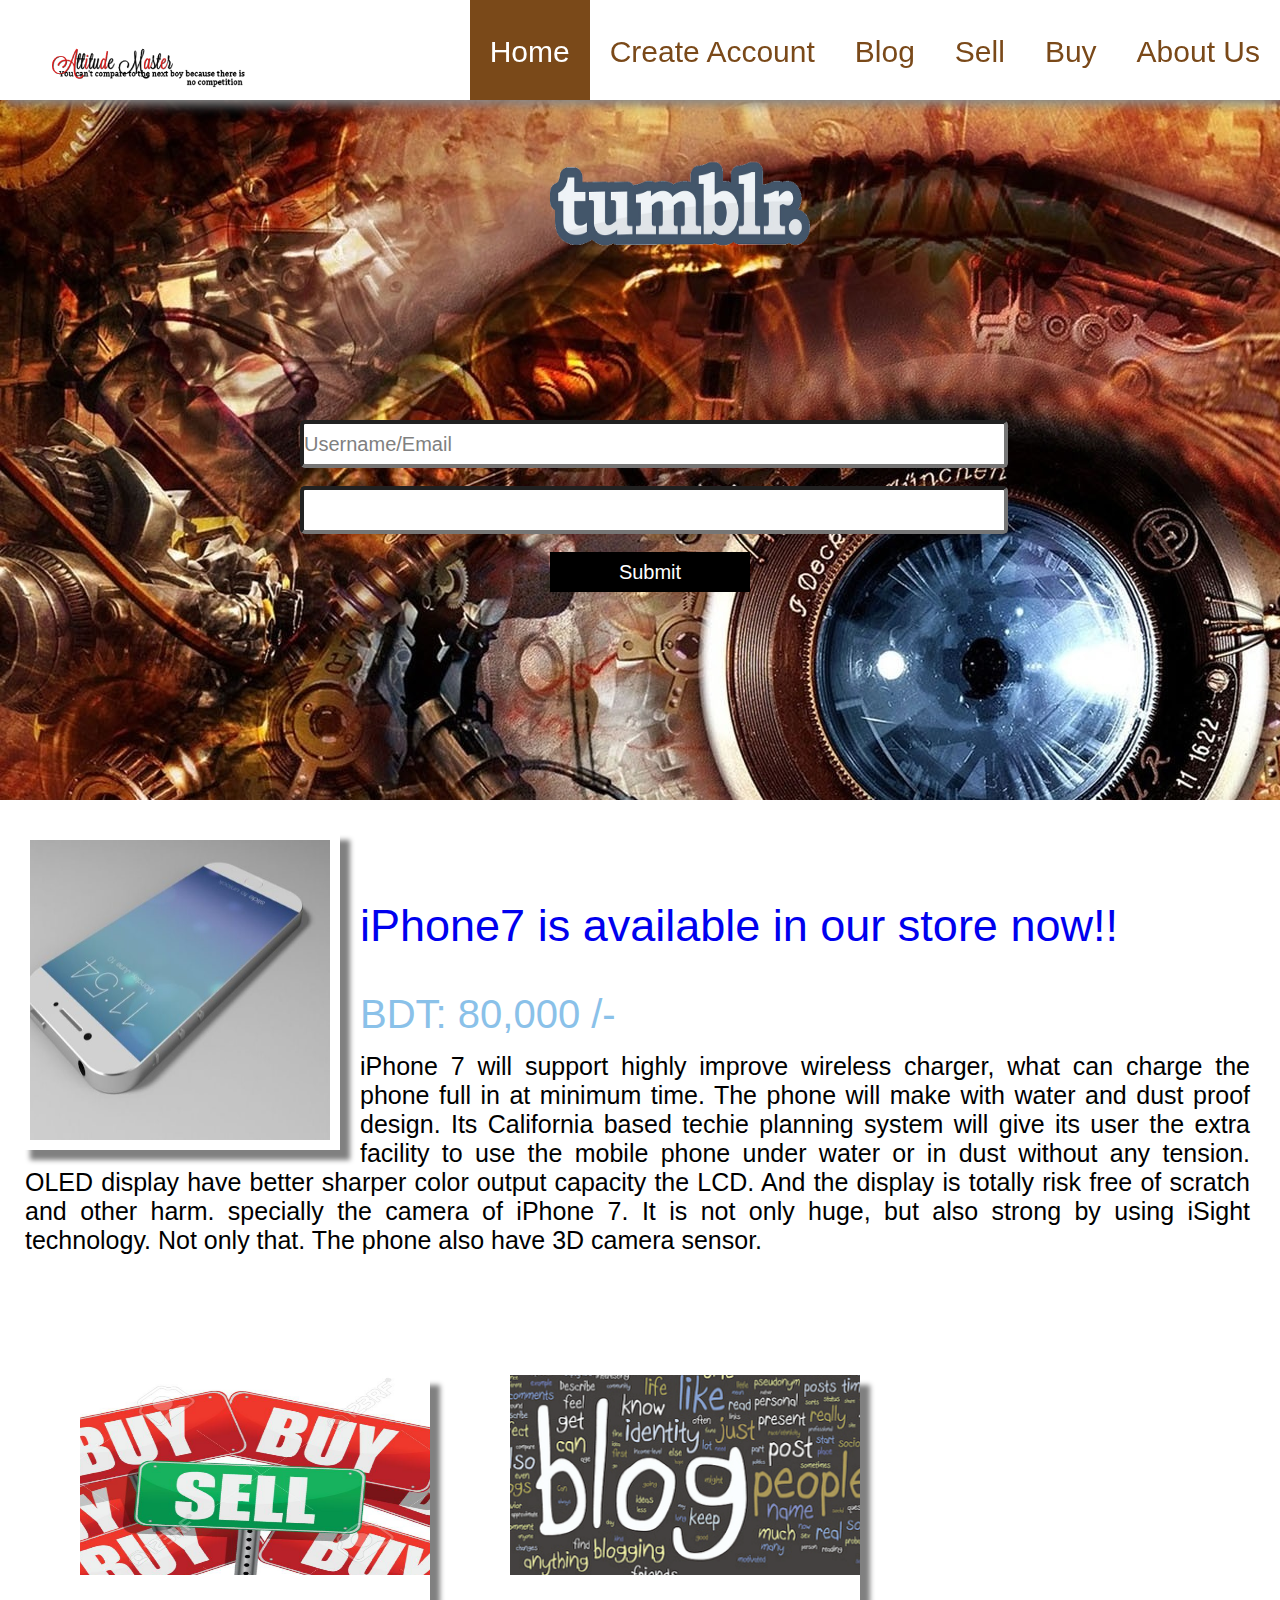
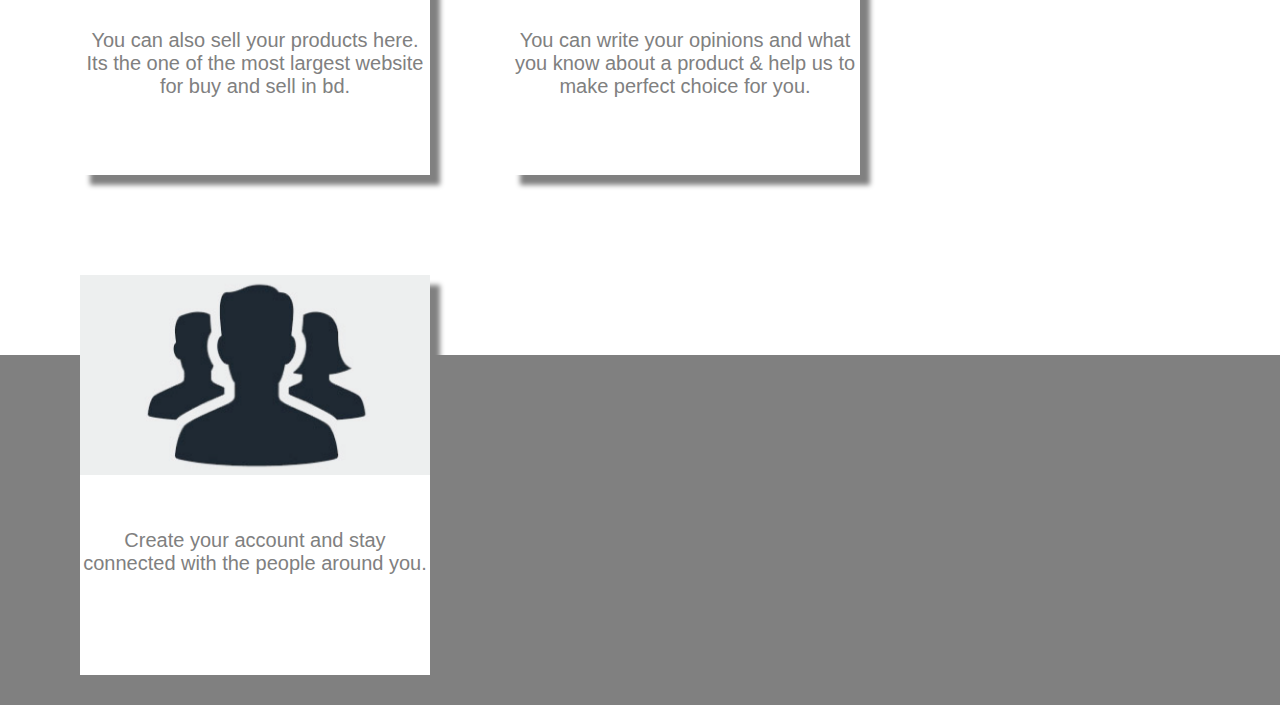
<file: projectWebiste/index.html>
<!DOCTYPE html>
<html>
<head>
	<title>Home</title>
	<link rel="stylesheet" type ="text/css" href="Stylesheets/home.css">
</head>
<body>
	<div class="topnav">
		<!-- This div is the logo for top navigation-->
		
		<img src="Sprites/top_logo.png" class="topnavLogo">
		
		
		<!-- This ul is the menu bar of main page -->
		<ul class="menu-1">
			<li><a href="About.html">About Us</a></li>
			<li><a href="Buy.html">Buy</a></li>
			<li><a href="#">Sell</a></li>
			<li><a href="#">Blog</a></li>
			<li><a href="#">Create Account</a></li>
			<li class="onpage">Home</li>
		</ul>
	</div>
	<div class="fixedformdivider"></div>
	
	<!-- This div is for the first top background of homepage -->
	<div class="topBackground">
	<!-- Front logo of the page -->	
		<div class="pagefrontLogo">
			<img src="Sprites/mainlogo.png" height="240px;" width="260px;">
		</div>
	<!-- Login area-->
		<div class="loginFormContainer">	
			<form action="" method="POST" class="loginForm-1">
				<input type="text" value="Username/Email" name="email"><br><br>
				<input type="password" name="password"><br><br>
				<input type="submit" value="Submit" id="loginform-1SubmitButton">
			</form>
		</div>
		
	</div>
	<!-- Image for selling projection in homepage -->
	<img src="Sprites/iphone7.jpg" style="float: left; margin-left: 20px; margin-right: 20px;" class="bodyImages">
	<p class="promotional_text_h">
		<a href="#">iPhone7 is available in our store now!!</a>
	</p>
	<p class="prizes">
		BDT: 80,000 /-
	</p>
	<p class="promotion_description">
		 iPhone 7 will support highly improve wireless charger, what can charge the phone full in at minimum time. 
		 The phone will make with water and dust proof design. Its California based techie planning system will give its user the 
		 extra facility to use the mobile phone under water or in dust without any tension.
		 OLED display have better sharper color output capacity the LCD. And the display is totally risk free of scratch and other harm.
		 specially the camera of iPhone 7. It is not only huge, but also strong by using iSight technology. Not only that. The phone also have 3D camera sensor.
	</p>
	<a href="#" class="selling_promotional_image"><div>
		<img src="Sprites/selling_image_final.png" height="200px" width="350px">
		<p class="selling_promotional_text"> 
		You can also sell your products here. Its the one of the most largest website for buy and sell
		in bd.
		</p>
	</div></a>
	<a href="#" class="selling_promotional_image"><div>
		<img src="Sprites/blog_promotional_image.png" height="200px" width="350px">
		<p class="selling_promotional_text"> 
		You can write your opinions and what you know about a product & help us to make perfect choice for you.
		</p>
	</div></a>
	<a href="#" class="selling_promotional_image"><div>
		<img src="Sprites/promotional_image_for_account.png" height="200px" width="350px">
		<p class="selling_promotional_text"> 
		Create your account and stay connected with the people around you.
		</p>
	</div></a>
	<div class="bottomarea"></div>
</body>
</html>
</file>
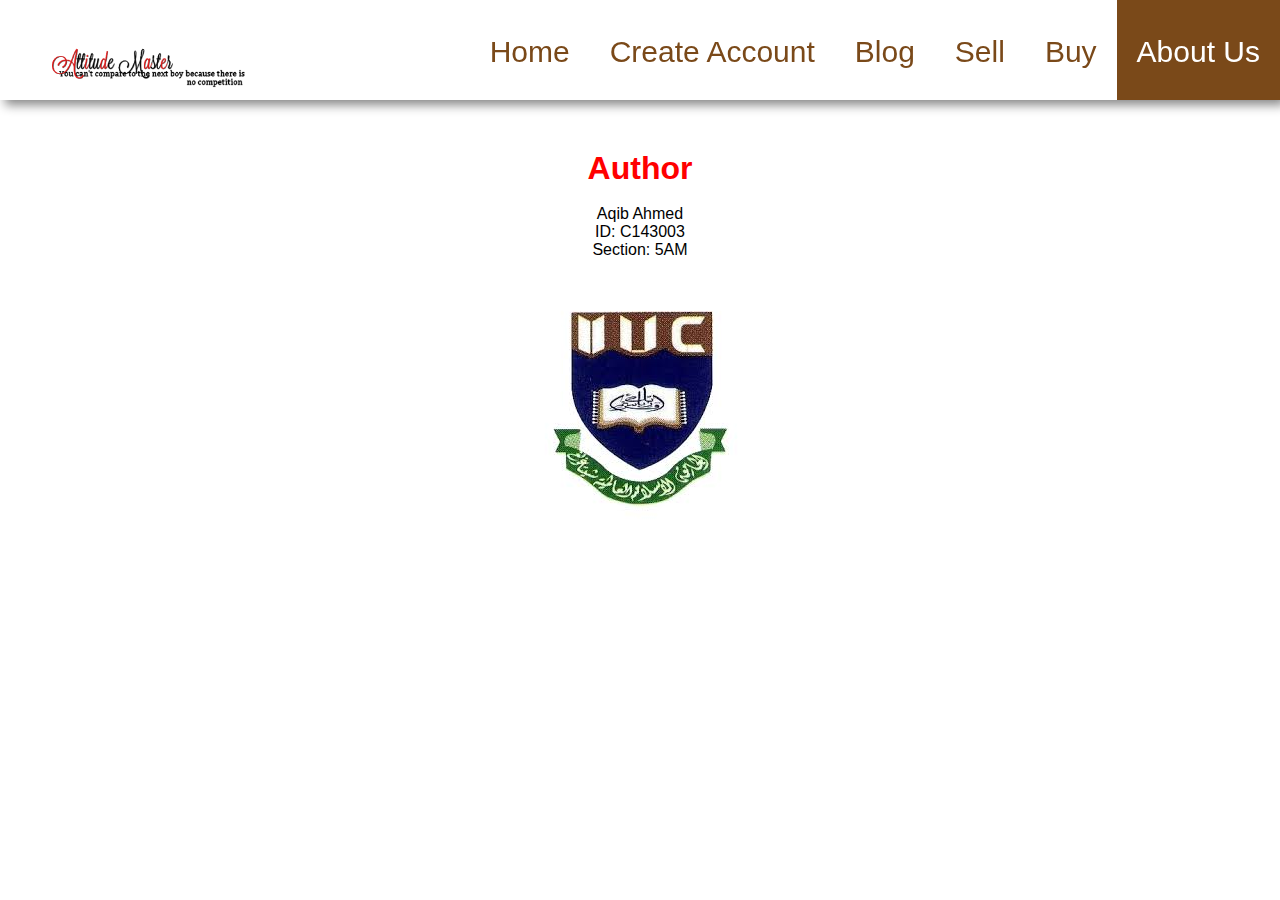
<file: projectWebiste/About.html>
<html>
<head>
	<title>Home</title>
	<link rel="stylesheet" type ="text/css" href="Stylesheets/home.css">
</head>
<body class="phone_desc_1_body">
	<div class="topnav">
		<!-- This div is the logo for top navigation-->
		
		<img src="Sprites/top_logo.png" class="topnavLogo">
		
		
		<!-- This ul is the menu bar of main page -->
		<ul class="menu-1">
			<li class="onpage">About Us</li>
			<li><a href="Buy.html">Buy</a></li>
			<li><a href="#">Sell</a></li>
			<li><a href="#">Blog</a></li>
			<li><a href="#">Create Account</a></li>
			<li><a href="index.html">Home</a></li>
		</ul>
	</div>
	<div class="fixedformdivider"></div>
    <center style="margin-top: 50px;">
    <h1 style="color: red;"><b>Author</b></h1><br>
        <p>Aqib Ahmed</p>
        <p>ID: C143003</p>
        <p>Section: 5AM</p>
        <br><br>
        
        <img src="Sprites/IIUCLogo.jpg">
        
    </center>
</file>
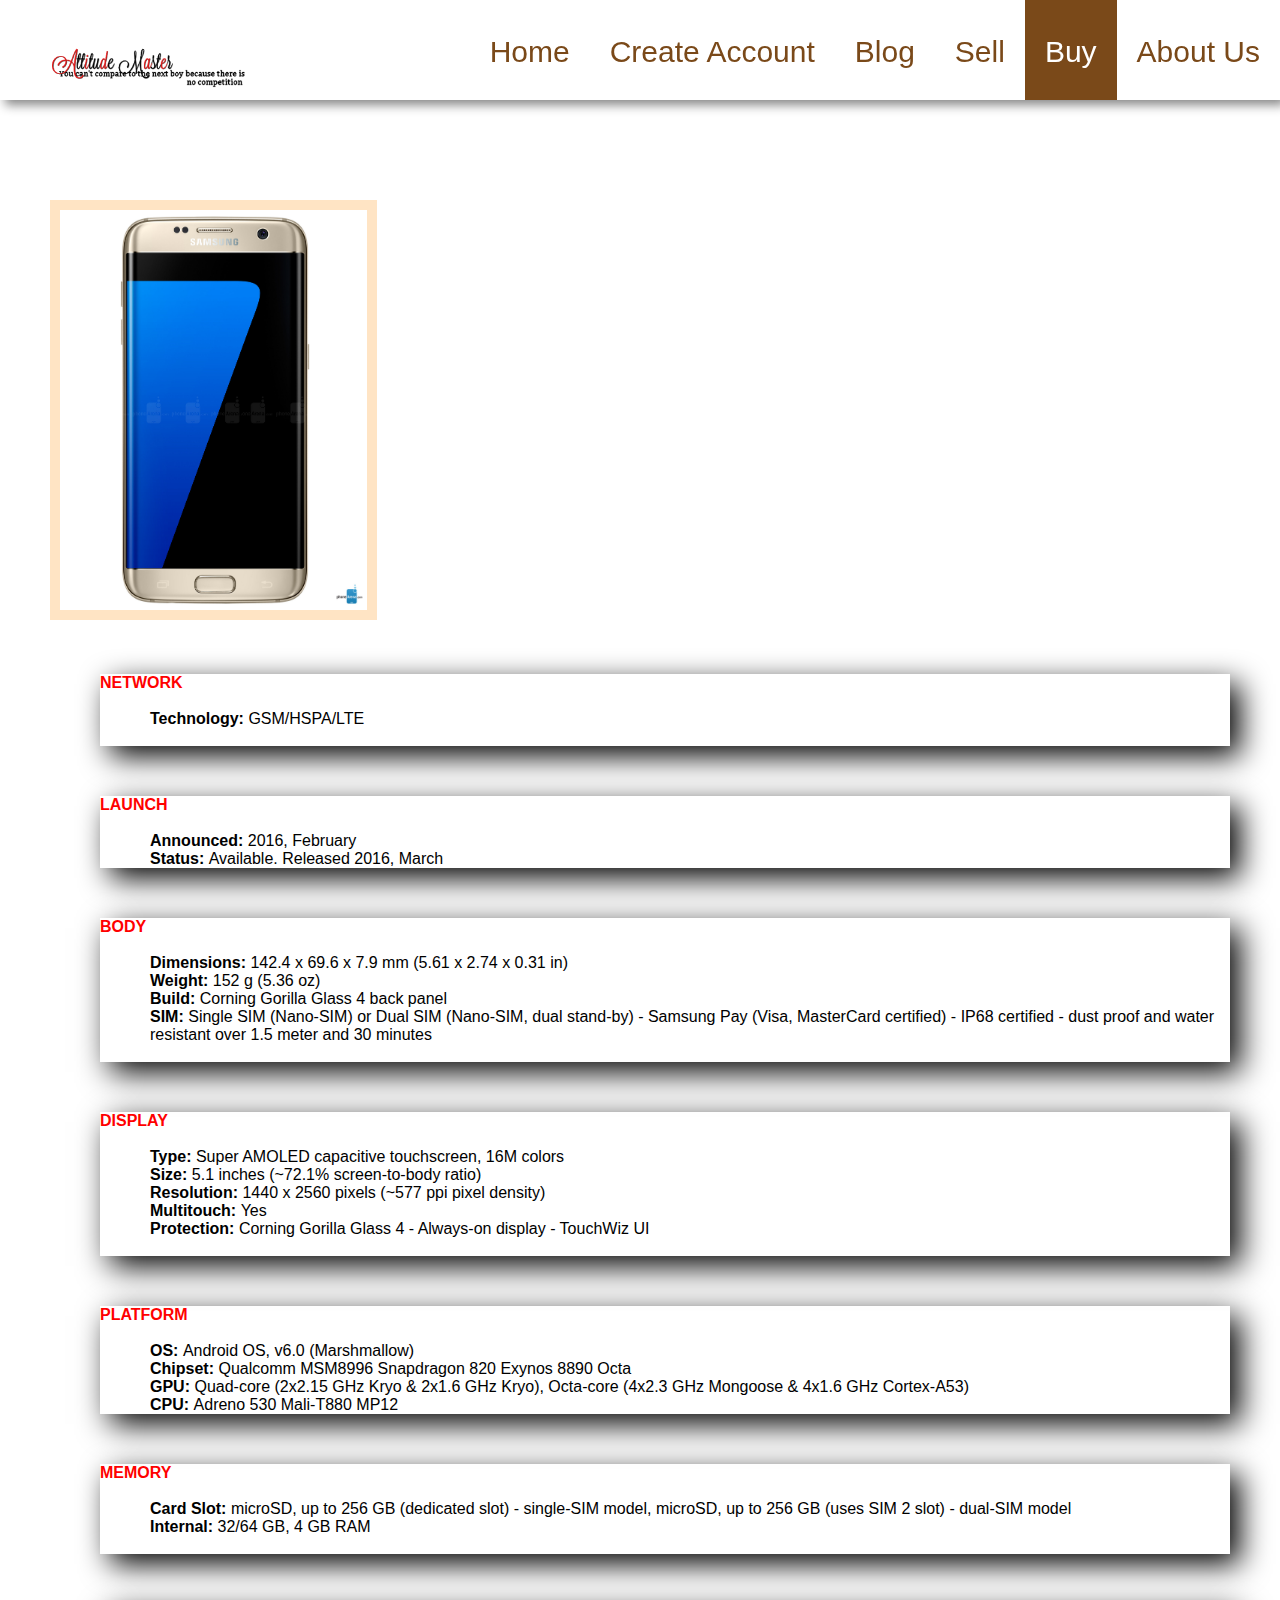
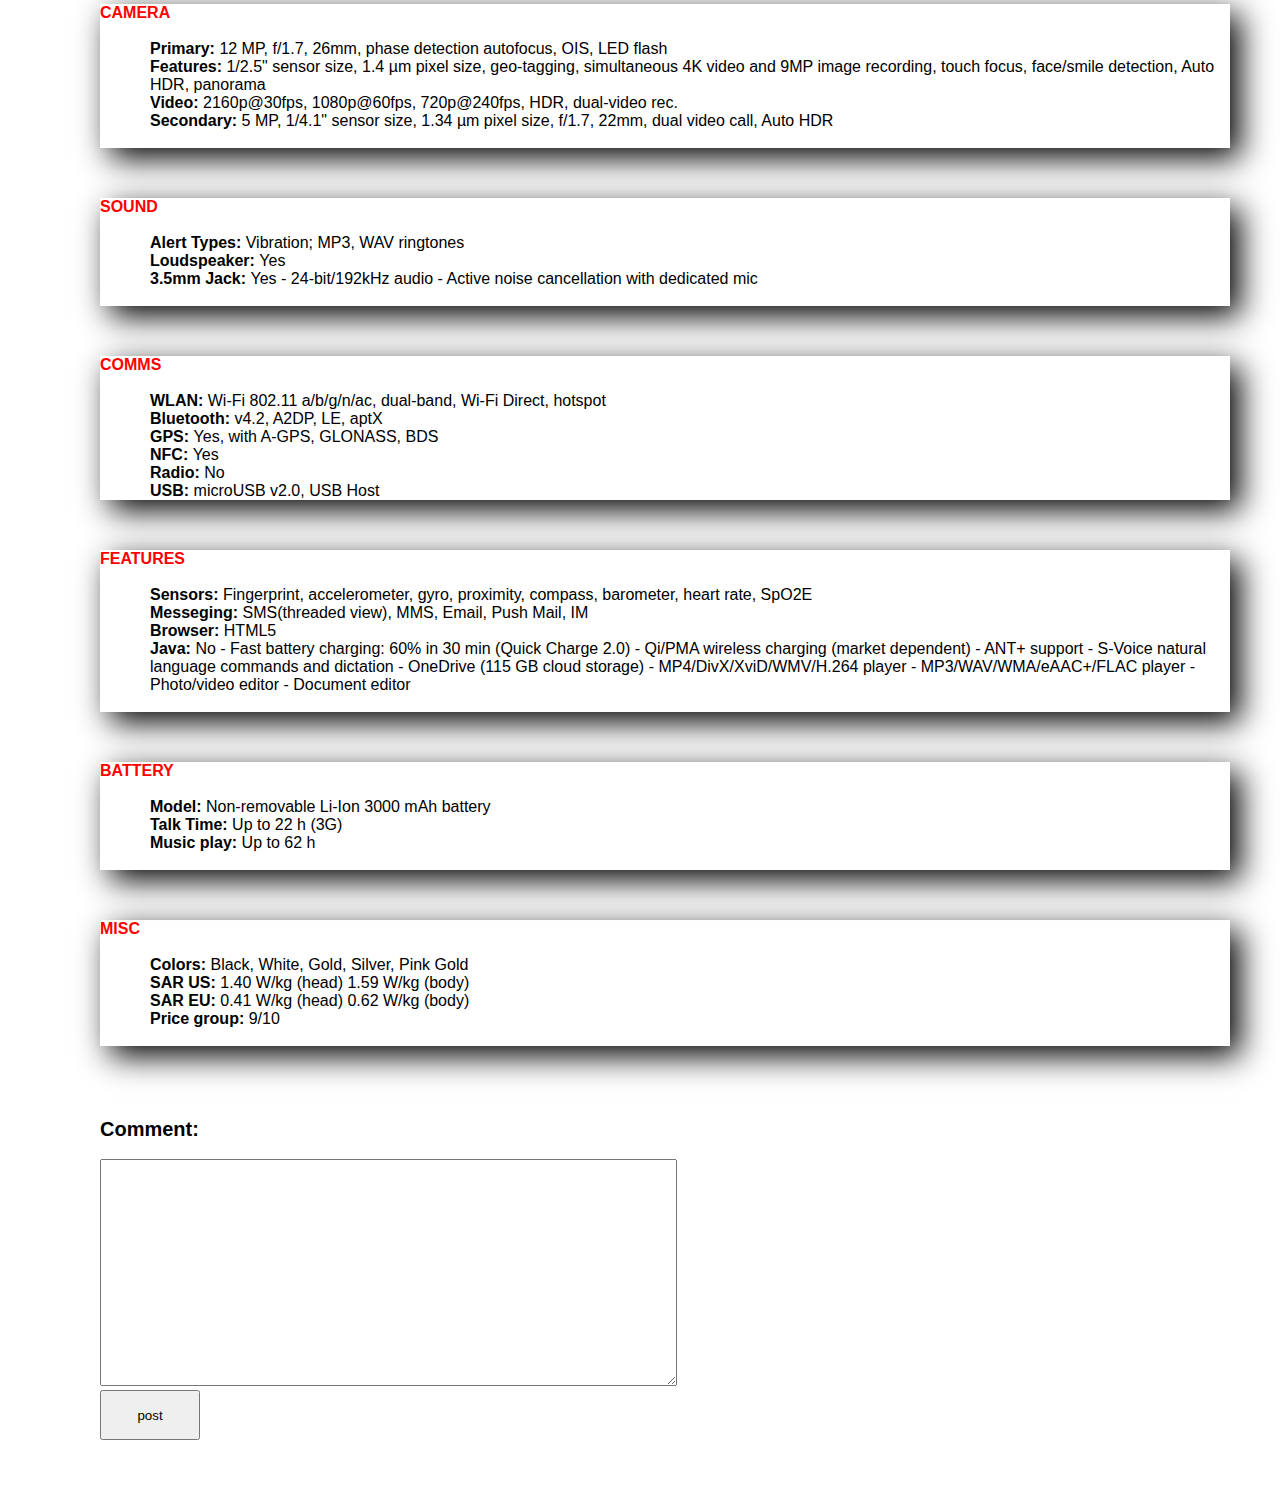
<file: projectWebiste/phone-1_desc.html>
<!DOCTYPE html>
<html>
<head>
	<title>Buy</title>
	<link rel="stylesheet" type ="text/css" href="Stylesheets/home.css">
</head>
<body class="phone_desc_1_body">
	<div class="topnav">
		<!-- This div is the logo for top navigation-->
		
		<img src="Sprites/top_logo.png" class="topnavLogo">
		
		
		<!-- This ul is the menu bar of main page -->
		<ul class="menu-1">
			<li><a href="#">About Us</a></li>
			<li class="onpage">Buy</li>
			<li><a href="#">Sell</a></li>
			<li><a href="#">Blog</a></li>
			<li><a href="#">Create Account</a></li>
			<li><a href="index.html">Home</a></li>
	
        </ul>

	</div>
	<div class="fixedformdivider"></div>
    

    <img src="Sprites/phone pics for buy section/Samsung-Galaxy-S7-edge-6.jpg" class="desc_phone_1_pic">
    
    <!-- Network -->
    <div class="phone_desc">
        <p class="phone_desc_spc_headers"><b>NETWORK</b></p><br>
    <p class="phone_desc_spc_full"><b>Technology:&nbsp</b>GSM/HSPA/LTE</p><br>
    </div>
    
    <!-- Launch -->
    <div class="phone_desc">
        <p class="phone_desc_spc_headers"><b>LAUNCH</b></p><br>
    <p class="phone_desc_spc_full"><b>Announced:&nbsp</b>2016, February<br>
        <b>Status:&nbsp</b>Available. Released 2016, March</p>
    </div>
    <!-- BODY -->
    <div class="phone_desc">
        <p class="phone_desc_spc_headers"><b>BODY</b></p><br>
    <p class="phone_desc_spc_full"><b>Dimensions:&nbsp</b>142.4 x 69.6 x 7.9 mm (5.61 x 2.74 x 0.31 in)<br>
    <b>Weight:&nbsp</b>152 g (5.36 oz)<br>
    <b>Build:&nbsp</b>Corning Gorilla Glass 4 back panel<br>
    <b>SIM:&nbsp</b>Single SIM (Nano-SIM) or Dual SIM (Nano-SIM, dual stand-by)
 	- Samsung Pay (Visa, MasterCard certified)
- IP68 certified - dust proof and water resistant over 1.5 meter and 30 minutes
        </p><br>
        
    </div>
    
    <!-- DISPLAY -->
    <div class="phone_desc">
        <p class="phone_desc_spc_headers"><b>DISPLAY</b></p><br>
    <p class="phone_desc_spc_full"><b>Type:&nbsp</b>Super AMOLED capacitive touchscreen, 16M colors<br>
        <b>Size:&nbsp</b>5.1 inches (~72.1% screen-to-body ratio)<br>
    <b>Resolution:&nbsp</b>1440 x 2560 pixels (~577 ppi pixel density)<br>
    <b>Multitouch:&nbsp</b>Yes<br>
    <b>Protection:&nbsp</b>Corning Gorilla Glass 4
 	      - Always-on display
          - TouchWiz UI</p><br>
    </div>
    
    <!-- Platform -->
    <div class="phone_desc">
        <p class="phone_desc_spc_headers"><b>PLATFORM</b></p><br>
    <p class="phone_desc_spc_full"><b>OS:&nbsp</b>Android OS, v6.0 (Marshmallow)<br>
    <p class="phone_desc_spc_full"><b>Chipset:&nbsp</b>Qualcomm MSM8996 Snapdragon 820
                                                        Exynos 8890 Octa<br>
    <p class="phone_desc_spc_full"><b>GPU:&nbsp</b>Quad-core (2x2.15 GHz Kryo & 2x1.6 GHz Kryo), Octa-core (4x2.3 GHz Mongoose & 4x1.6 GHz Cortex-A53)<br>
        <p class="phone_desc_spc_full"><b>CPU:&nbsp</b>Adreno 530
Mali-T880 MP12<br></p>
    </div>
    
    <!-- MEMORY -->
    <div class="phone_desc">
        <p class="phone_desc_spc_headers"><b>MEMORY</b></p><br>
    <p class="phone_desc_spc_full"><b>Card Slot:&nbsp</b>microSD, up to 256 GB (dedicated slot) - single-SIM model, microSD, up to 256 GB (uses SIM 2 slot) - dual-SIM model<br>
    <p class="phone_desc_spc_full"><b>Internal:&nbsp</b>32/64 GB, 4 GB RAM<br>
        </p><br>
    </div>
    
    <!-- CAMERA -->
    <div class="phone_desc">
        <p class="phone_desc_spc_headers"><b>CAMERA</b></p><br>
    <p class="phone_desc_spc_full"><b>Primary:&nbsp</b>12 MP, f/1.7, 26mm, phase detection autofocus, OIS, LED flash<br>
    <p class="phone_desc_spc_full"><b>Features:&nbsp</b>1/2.5" sensor size, 1.4 µm pixel size, geo-tagging, simultaneous 4K video and 9MP image recording, touch focus, face/smile detection, Auto HDR, panorama<br>
    <p class="phone_desc_spc_full"><b>Video:&nbsp</b>2160p@30fps, 1080p@60fps, 720p@240fps, HDR, dual-video rec.<br>
    <p class="phone_desc_spc_full"><b>Secondary:&nbsp</b>5 MP, 1/4.1" sensor size, 1.34 µm pixel size, f/1.7, 22mm, dual video call, Auto HDR<br>
    </p><br>
    </div>
    
    <!-- SOUND -->
     <div class="phone_desc">
        <p class="phone_desc_spc_headers"><b>SOUND</b></p><br>
    <p class="phone_desc_spc_full"><b>Alert Types:&nbsp</b>Vibration; MP3, WAV ringtones<br>
    <p class="phone_desc_spc_full"><b>Loudspeaker:&nbsp</b>Yes<br>
    <p class="phone_desc_spc_full"><b>3.5mm Jack:&nbsp</b>Yes
 	- 24-bit/192kHz audio
- Active noise cancellation with dedicated mic<br>
    </p><br>
    </div>
    
    <!-- COMMS -->
    <div class="phone_desc">
        <p class="phone_desc_spc_headers"><b>COMMS</b></p><br>
    <p class="phone_desc_spc_full"><b>WLAN:&nbsp</b>Wi-Fi 802.11 a/b/g/n/ac, dual-band, Wi-Fi Direct, hotspot<br>
    <p class="phone_desc_spc_full"><b>Bluetooth:&nbsp</b>v4.2, A2DP, LE, aptX<br>
    <p class="phone_desc_spc_full"><b>GPS:&nbsp</b>Yes, with A-GPS, GLONASS, BDS<br>
    <p class="phone_desc_spc_full"><b>NFC:&nbsp</b>Yes
  <br>

    <p class="phone_desc_spc_full"><b>Radio:&nbsp</b>No<br>
    <p class="phone_desc_spc_full"><b>USB:&nbsp</b>microUSB v2.0, USB Host<br>
   
    </div>
    
       
    <!-- FEATURES -->
    <div class="phone_desc">
        <p class="phone_desc_spc_headers"><b>FEATURES</b></p><br>
        <p class="phone_desc_spc_full"><b>Sensors:&nbsp</b>Fingerprint, accelerometer, gyro, proximity, compass, barometer, heart rate, SpO2E<br>
        <p class="phone_desc_spc_full"><b>Messeging:&nbsp</b>SMS(threaded view), MMS, Email, Push Mail, IM<br>
        <p class="phone_desc_spc_full"><b>Browser:&nbsp</b>HTML5<br>
        <p class="phone_desc_spc_full"><b>Java:&nbsp</b>No
 	            - Fast battery charging: 60% in 30 min (Quick Charge 2.0)
                - Qi/PMA wireless charging (market dependent)
                - ANT+ support
                - S-Voice natural language commands and dictation
                - OneDrive (115 GB cloud storage)
                - MP4/DivX/XviD/WMV/H.264 player
                - MP3/WAV/WMA/eAAC+/FLAC player
                - Photo/video editor
                - Document editor<br>
        </p><br>
    </div>
    
    <!-- BATTERY -->
    <div class="phone_desc">
        <p class="phone_desc_spc_headers"><b>BATTERY</b></p><br>
    <p class="phone_desc_spc_full"><b>Model:&nbsp</b>Non-removable Li-Ion 3000 mAh battery<br>
    <p class="phone_desc_spc_full"><b>Talk Time:&nbsp</b>Up to 22 h (3G)<br>
    <p class="phone_desc_spc_full"><b>Music play:&nbsp</b>Up to 62 h<br>
    </p><br>
    </div>
    
    <!-- MISC -->
    <div class="phone_desc">
        <p class="phone_desc_spc_headers"><b>MISC</b></p><br>
    <p class="phone_desc_spc_full"><b>Colors:&nbsp</b>Black, White, Gold, Silver, Pink Gold<br>
    <p class="phone_desc_spc_full"><b>SAR US:&nbsp</b>1.40 W/kg (head)     1.59 W/kg (body)  <br>
    <p class="phone_desc_spc_full"><b>SAR EU:&nbsp</b>0.41 W/kg (head)     0.62 W/kg (body)   <br>
    <p class="phone_desc_spc_full"><b>Price group:&nbsp</b>9/10<br>
    </p><br>
    
    
    </div><br><br><br><br>
    
    <form>
    <p style="margin-left: 100px; font-size: 20px;"><b>Comment:&nbsp</b></p><br><textarea style="margin-left: 100px;" rows="15" cols="70"></textarea><br>
    <input type="submit" value="post" style="margin-left: 100px; height: 50px; width: 100px; ">
    </form>
    <br><br><br><br>
    
    
    </body>
    </html>
</file>
<file: projectWebiste/Stylesheets/home.css>
*{
	margin: 0;
	padding: 0;
	font-family: sans-serif;
}

/* Class for navigation bar logo */
.topnavLogo{
	float: left;	
	height: 150px; 
	width: 200px; 
	margin-left: 50px;
	margin-top: 0px;
}
/* Navigation bar holder */
.topnav{
	background-color: white;
	height: 100px;
	width: 100%;
	box-shadow: 5px 5px 10px #888888;
	position: fixed;
	z-index: 99; /* determine the position of object in z axis*/
    top: 0;
	
}

/* For determining on which tab */
.onpage{
    color: white;
	font-family: sans-serif;
	text-decoration: none;
	float: right;
	font-size: 30px;
	padding-top: 35px;
	padding-right: 20px;
	padding-left: 20px;
	padding-bottom: 31px;
    background-color: #7a4919;
    
}

/* Navigation bar content */
ul.menu-1 li a{
	color: #7a4919;
	font-family: sans-serif;
	text-decoration: none;
	float: right;
	font-size: 30px;
	padding-top: 35px;
	padding-right: 20px;
	padding-left: 20px;
	padding-bottom: 31px;
	
}
ul.menu-1 li{
	list-style: none;
	
}


ul.menu-1 li a:hover{
	background-color: #7a4919;
	color: white;
	transition: 0.6s all;
}

/* By making a fake partition, it saves fixed topnav from ruining by contant next of it */
.fixedformdivider{
	width: 100%;
	height: 40px;
}

/* The background Under top navigation bar */
.topBackground{
	height: 700px;
	width: 100%;
	background-image:url(../Sprites/Homepage-bakcground-1.jpg);
}

/* Front Logo class of the page */
.pagefrontLogo{
	background-color: none;
	height: 170px;
	width: 170px;
	margin-left: 550px;
	margin-top: 60px;
	
}
/* this class is to hold the area of login form */
.loginFormContainer{
	
	margin-top: 150px;
	margin-left: 300px;
}

/* This class is to style login form */
.loginForm-1 input{
	height: 40px;
	width: 700px;
	border-width: 4px;
	border-radius: 5px;
	color: gray;
	font-size: 20px;
}

/* This class is to stylize submit button */
#loginform-1SubmitButton{
	border-radius: 0px;
	border-width: 0px;
	background-color: black;
	color: white;
	width: 200px;
	margin-left: 250px;
}

/* Class for styling first promotional Images */
.bodyImages{
	height: 300px;
	width: 300px;
	padding: 10px;
	background-color: white;
	box-shadow: 10px 10px 5px gray;
	margin-bottom: 10px;
	margin-top: 30px;
}

/* Promotional test header class */
.promotional_text_h{
	font-size: 45px;
	color: #7a4919;
	margin-top: 100px;
	
}
.promotional_text_h a{
	text-decoration: none;
}
/* To style prize texts */
.prizes{
	
	font-size: 40px;
	color: #8ac1e9;
	margin-top: 40px;
}

/* style the paragraph of promotional description */
.promotion_description{
	font-size: 25px;
	color: black;
	margin-top: 15px;
	margin-left: 25px;
	text-align: justify;
	margin-right: 30px;
	margin-bottom: 50px;
}

/* To style promotional selling card */
.selling_promotional_image div{
	height: 400px;
	width: 350px;
	background-color: white;
	margin-left: 80px;
	margin-top: 70px;
	float: left;
	margin-bottom: 30px;
	box-shadow: 10px 10px 5px gray;
}
.selling_promotional_text{
	font-size: 20px;
	text-align: center;
	color: gray;
	margin-top: 50px;
	margin-bottom: auto;
}
.selling_promotional_image div:hover{
	box-shadow: 15px 15px 5px gray;
	transition: 0.7s all;
}
.bottomarea{
	width: 100%;
	height: 350px;
	background-color: gray;
	margin-top: 700px;
}

.buy_body{
    background-image: url("../Sprites/phone pics for buy section/buy_background.jpg");
    background-attachment: fixed;
}

/* working with the buy section */
.Buy_section_image img{
	height: 250px;
	width:  250px;
    padding: 10px;
	
}

.item_background{
    
    height: 330px;
    background-color: rgb(255,255,255);
    box-shadow: 10px 10px 15px grey;
    opacity: 0.8;
}
/* Image creation in buy page */ 
.Buy_section_image {
    
	float: left;
	margin-top: 20px;
	margin-left: 50px;
    box-shadow: 5px 5px 20px;
    
    
}

.phonetext
{ 
	font-size: 40px;
	margin-top: 150px;
	margin-left: 350px;
    padding-top: 20px;
	position: relative; /* claculate the position wuth the object before it*/ 
}
.phoneprice{
	font-size: 30px;
	margin-top: 30px;
	margin-left: 350px;
}
/*Button Creation */
.Buttonbuysection div{
    background-color: #7a4919;
    height: 50px;
    width: 130px;
    margin-top: 70px;
    float:left; /* take the button left */
    margin-left: 40px; /* make spacing with left closer object */ 
    box-shadow: 5px 5px 15px grey; 
}
.Buttonbuysection p{
    color: white;
    font-size: 20px;
   text-align: center;
    padding-top: 13px;   
    
}
.Buttonbuysection div:hover{
    box-shadow: 10px 10px 5px grey; 
    transition: .7s all; /* animation */
}


/* This is a line class between selling items */
.item_devider{
    background-color: #7a4919;
    margin-top: 200px;
    height: 5px;
    width: 93%;
    margin-left: auto;
    margin-right: auto;
    border-radius: 15px;
}

.buy_page_1{
    height: 50px;
    background-color: #7a4919;
    margin-top: 50px;
    margin-bottom: 50px;
    width: 150px;
    margin-left: 500px;
    margin-right: 20px;
    float: left;
    box-shadow: 5px 5px 10px black;
}
.buy_page_1 p{
    color: white;
    font-size: 30px;
    text-align: center;
}
.buy_page_2{
    height: 50px;
    background-color: #7a4919;
    margin-top: 50px;
    margin-bottom: 50px;
    width: 150px;
    margin-left: 20px;
    margin-right: 500px;
    float: left;
    box-shadow: 5px 5px 10px black;
}
.buy_page_2 p{
    color: white;
    font-size: 30px;
    text-align: center;
}
.buy_page_2:hover{
    box-shadow: 5px 5px 5px black;
    transition: 0.5s all;
}

/*Phone description 1 body */
.phone_desc_1_body{
    margin-top: 60px;
}

.desc_phone_1_pic{
    height: 400px;
    margin-top: 100px;
    margin-left: 50px;
    background-color: bisque;
    padding: 10px;
}
.phone_desc{
    margin-left: 100px;
    margin-right: 50px;
    box-shadow: 10px 10px 30px;
    
}
.phone_desc_spc_headers{
    color: red;
    font-weight: 2000px;
    margin-top: 50px;
}
.phone_desc_spc_full{
    margin-left: 50px;
}
</file>
